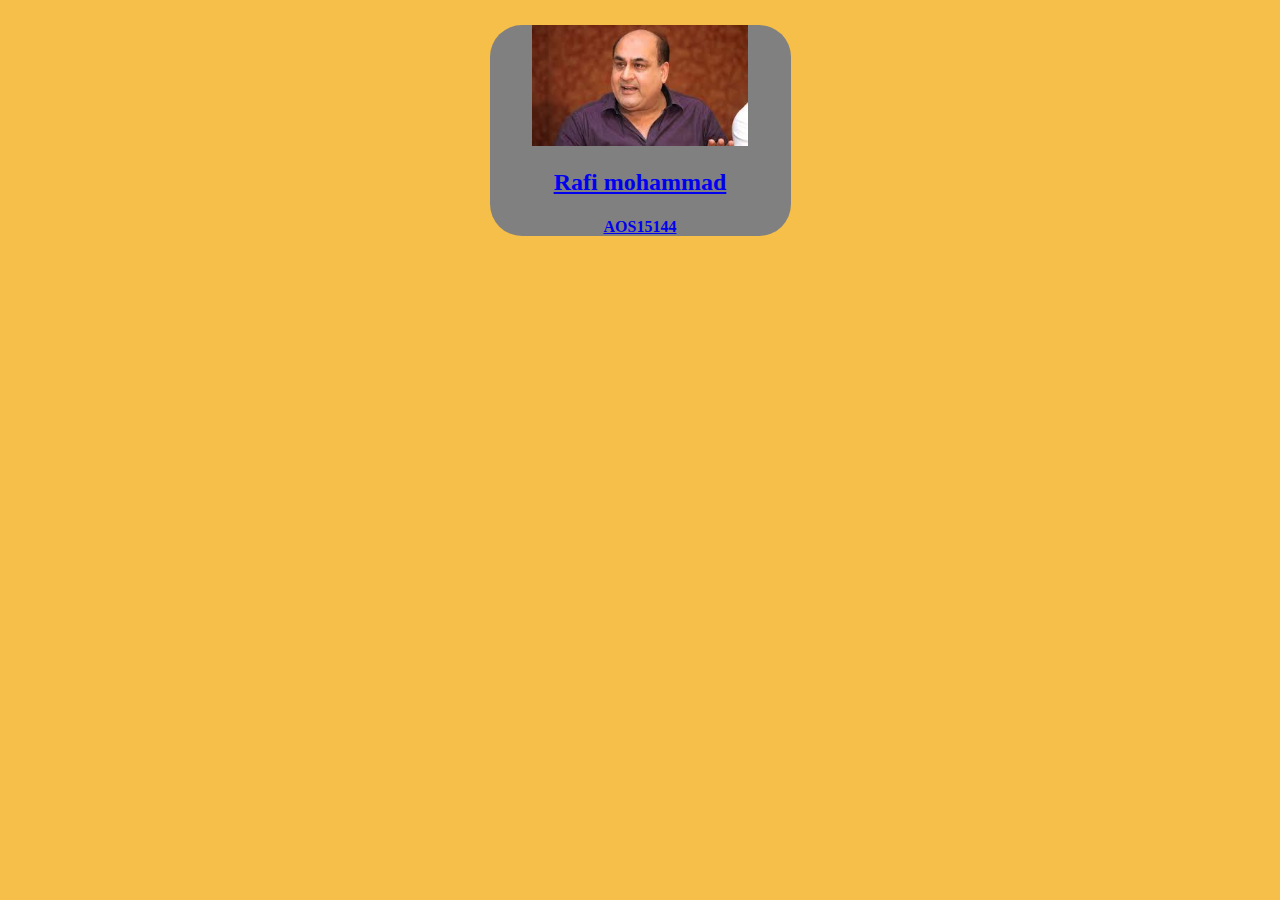
<file: index.html>
<!DOCTYPE html>
<html lang="en" dir="ltr">
  <head>
    <meta charset="utf-8">
    <meta name="Viewport" content="width=device-width initial-scale=1.0">
    <title>resume</title>
    <link rel="stylesheet" href="index.css">
  </head>
  <body>
     <div class=""Id="card">
     <a href="Resume.html">
       <div class="card">

         <img src="images\image.jpg" alt="image">
         <h2>Rafi mohammad</h2>
         <h4>AOS15144</h4>
       </div>
       </a>
     </div>
  </body>
</html>
</file>
<file: index.css>
body{background: #F6BF4A;
      text-align:center;}
      img{
          width: 72%;
      }
.card{  background: grey;
        border-radius: 2em;
      }
#card{
        justify-content:space-around;
        display: flex;margin:2% }
.card:hover{
        box-shadow: 0 8px 8px 8px magenta;
          }
  @media only screen and (min-device-width:350px)and
            (max-device-width:450px) {
.card{width: 100%;}
  }
</file>
